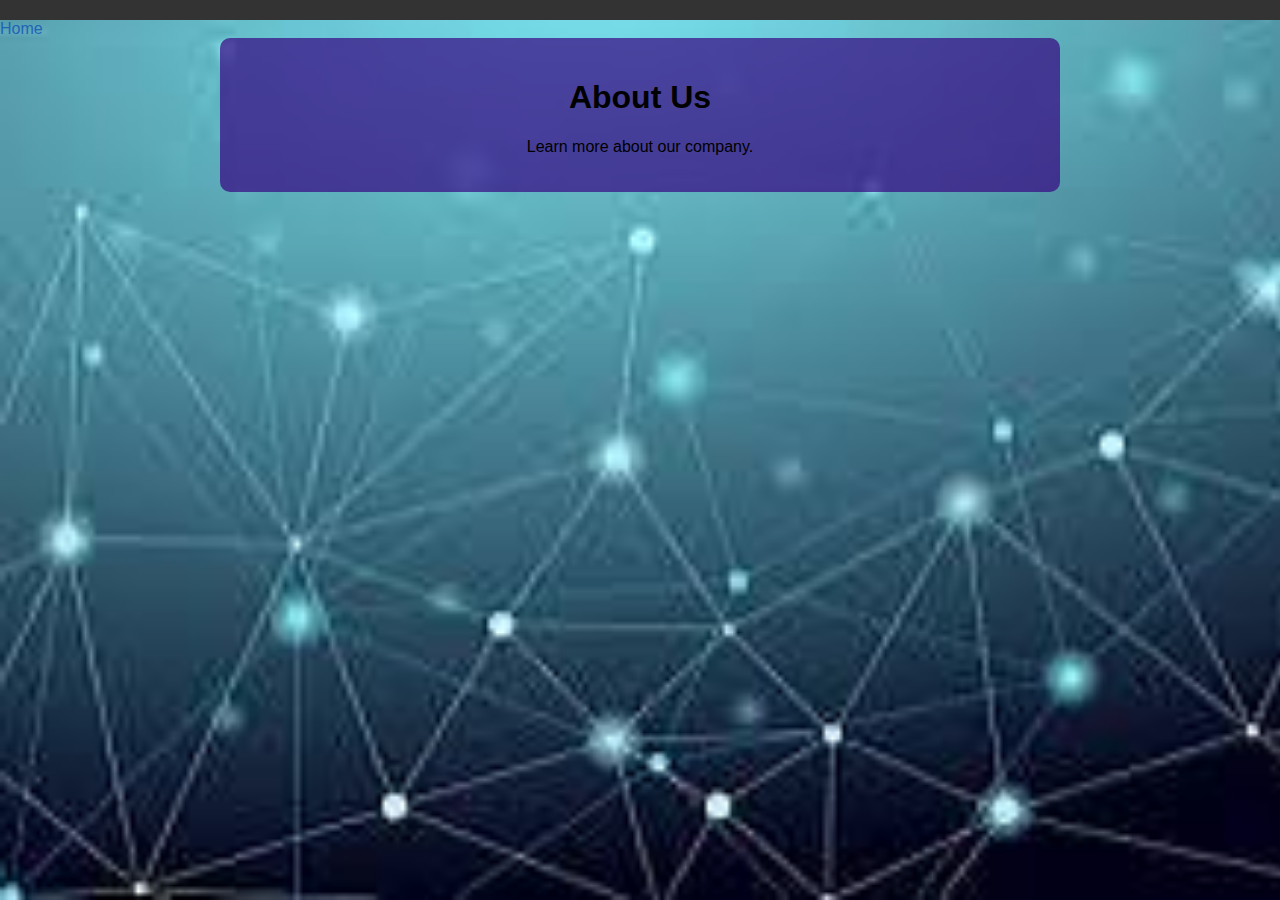
<file: about.html>
<!DOCTYPE html>
<html lang="en">
<head>
    <!-- Your head content goes here -->
    <link rel="stylesheet" href="style.css">
</head>
<title>about us jipsal</title>
<body>
    <header>
        <!-- Your header content goes here -->
    </header>
    <nav>
        <ul>
            <li><a href="index.html">Home</a></li>
        </ul>
    </nav>
    <div class="container">
        <h1>About Us</h1>
        <p>Learn more about our company.</p>
    </div>
</body>

</html>
</file>
<file: style.css>
body {
    background-image: url('[data-uri]');
    background-size: cover;
    background-repeat: no-repeat;
    background-attachment: fixed;
    font-family: Arial, sans-serif;
    margin: 0;
    padding: 0;
    background-color: rgb(119, 119, 222);
}

.container {
    max-width: 800px;
    margin: 0 auto;
    background-color: rgba(54, 6, 130, 0.7);
    padding: 20px;
    border-radius: 10px;
    text-align: center;
}

header {
    background-color: #333;
    color: rgb(89, 89, 189);
    padding: 10px 0;
}

nav ul {
    list-style: none;
    margin: 0;
    padding: 0;
}

nav ul li {
    display: inline;
    margin-right: 20px;
}

nav ul li a {
    color: rgb(31, 101, 182);
    text-decoration: none;
}
footer{
color: rgb(248, 248, 250);
background-color: rgba(95, 57, 230, 0.916);
position: initial;
}
</file>
